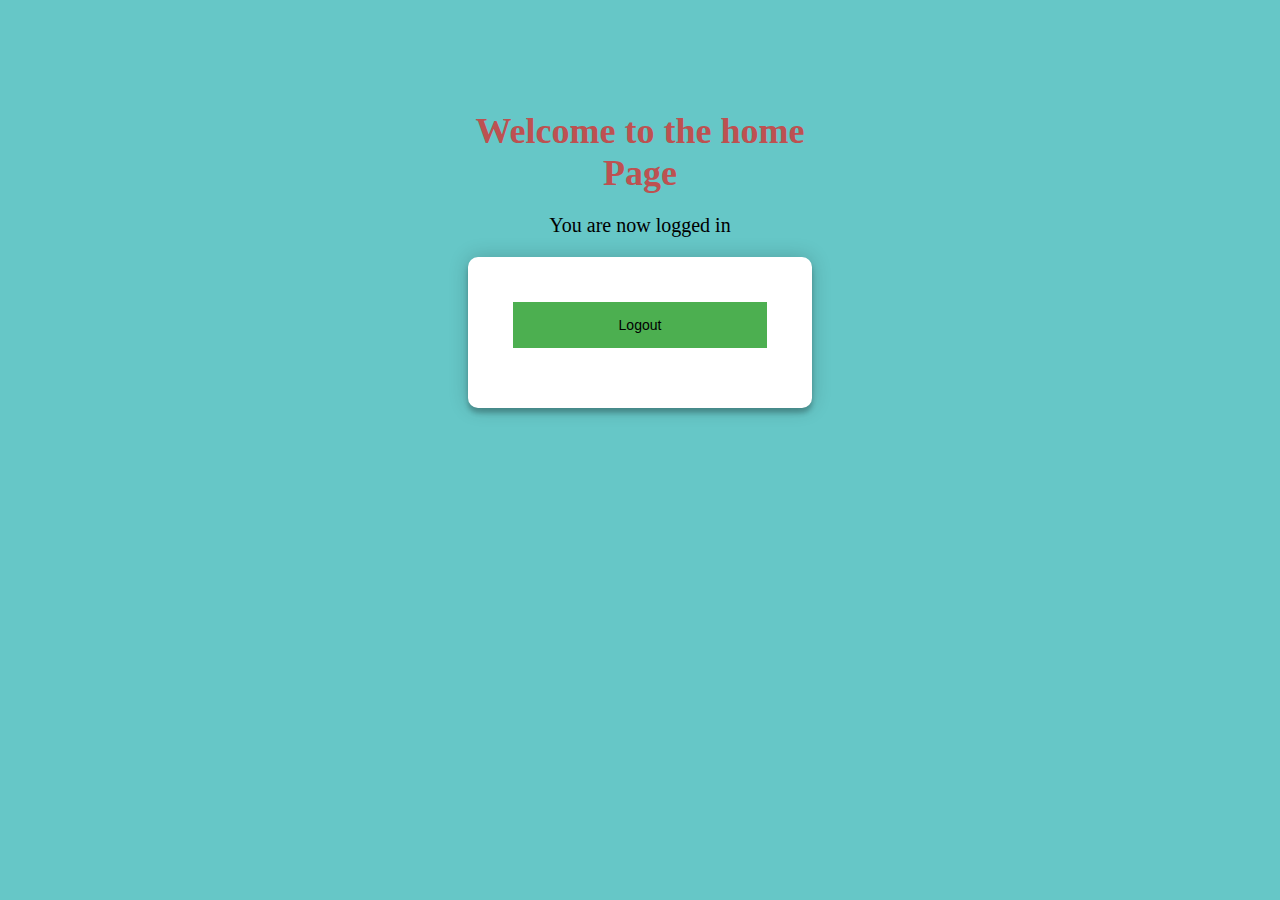
<file: home.html>
<doctype html>
<html class = "home-page">
    <head>
        <title>Home Page</title>
    </head>
    <body>
        <script src="Script.js"></script>
        <link rel="stylesheet" href="homestyle.css">
        <h1 class="head">Welcome to the home Page</h1>
        <p class="paragraph">You are now logged in</p>
        <form class = "logout_form">
            <input id="logout-button" type="submit" value="Logout">
        </form>
    </body>
</html>
</file>
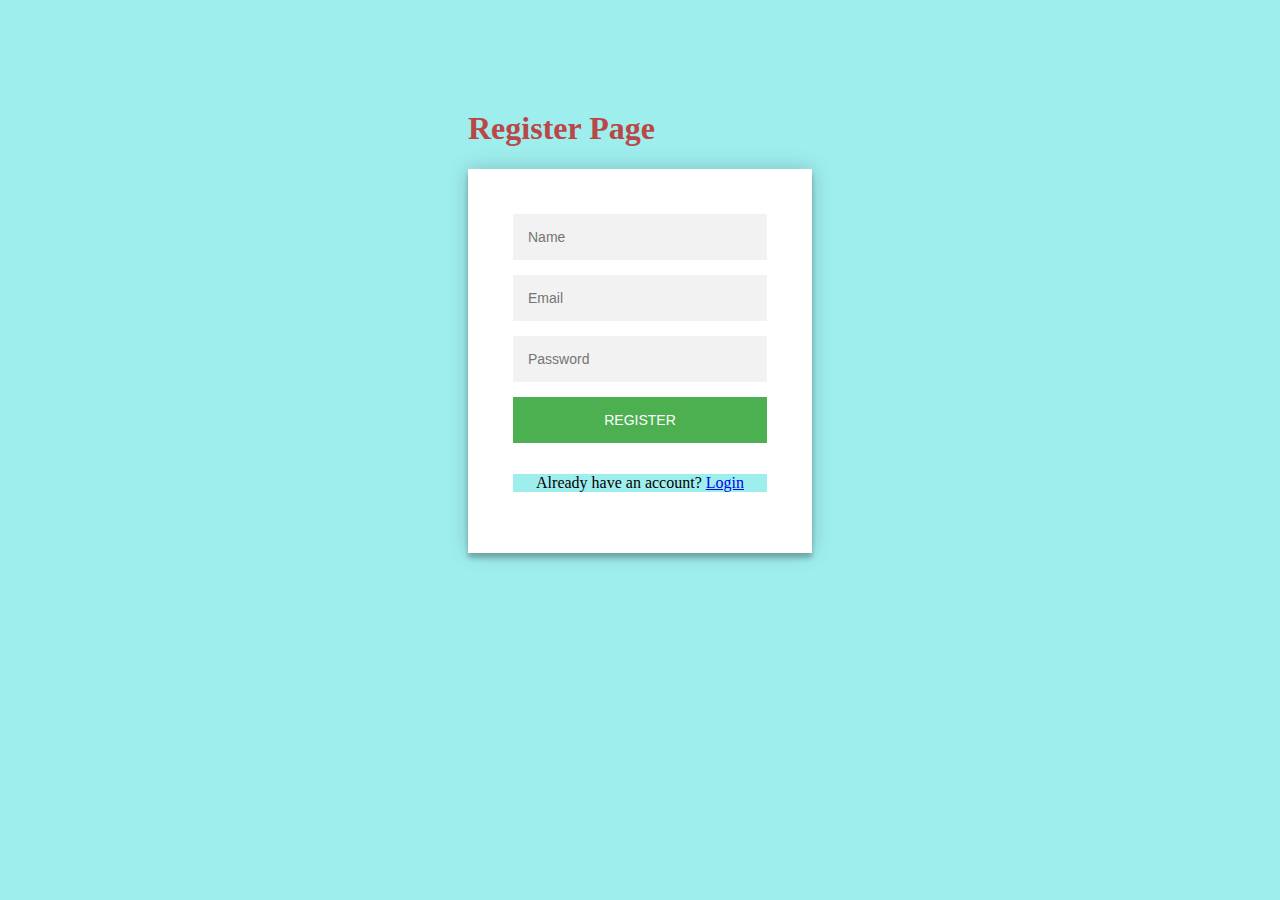
<file: Register.html>
<doctype html>
    <html class="register_page">
        <head>
            <title>
                <h1>Register Page</h1>
            </title>
        </head>
        <body>
            <link rel="stylesheet" href="Register.css">
            <h1>Register Page</h1>
            <form id="register_form">
                <input type="text" name="name" placeholder="Name" required>
                <input type="email" name="email" placeholder="Email" required>
                <input type="password" name="password" placeholder="Password" required>
                <input type="submit" value="Register">
                <p>Already have an account? <a href="Index.html">Login</a></p>
            </form>
            <script src="Script.js"></script>
        </body>
    </html>
</file>
<file: homestyle.css>
*{
  box-sizing: border-box;
  font-family: "Satisfy", cursive;
}
.home-page {
  width: 360px;
  padding: 8% 0 0;
  margin: auto;
  background-color:rgb(102, 199, 199);
}
.head{
    font-size: 36px;
    color:rgb(189, 81, 81);
    font-weight: bold;
    text-align: center;
    margin-bottom: 20px;
}
.paragraph{
    font-size: 20px;
    color: #000000;
    text-align: center;
    margin-bottom: 20px;
}
.logout_form {
  position: relative;
  border-radius: 10px;
  z-index: 1;
  background: #FFFFFF;
  max-width: 360px;
  margin: 0 auto 100px;
  padding: 45px;
  text-align: center;
  box-shadow: 0 0 20px 0 rgba(0, 0, 0, 0.2), 0 5px 5px 0 rgba(0, 0, 0, 0.24);
}
.logout_form input {
  font-family: "Roboto", sans-serif;
  outline: 0;
  background: #4CAF50;
  width: 100%;
  border: 0;
  margin: 0 0 15px;
  padding: 15px;
  box-sizing: border-box;
  font-size: 14px;
}
</file>
<file: Register.css>
*{
    box-sizing: border-box;
    font-family: "Satisfy", cursive;
    background-color: rgb(159, 238, 238);
}
.register_page{
    width: 360px;
    padding: 8% 0 0;
    margin: auto;
}
h1{
    color:rgb(186, 71, 71);
}
#register_form {
    position: relative;
    z-index: 1;
    background: #FFFFFF;
    max-width: 360px;
    margin: 0 auto 100px;
    padding: 45px;
    text-align: center;
    box-shadow: 0 0 20px 0 rgba(0, 0, 0, 0.2), 0 5px 5px 0 rgba(0, 0, 0, 0.24);
}
#register_form input {
    font-family: "Roboto", sans-serif;
    outline: 0;
    background: #f2f2f2;
    width: 100%;
    border: 0;
    margin: 0 0 15px;
    padding: 15px;
    box-sizing: border-box;
    font-size: 14px;
}
#register_form input[type="text"]:focus,.form input[type="text"]:focus {
    background: #e6e6e6;
}
#register_form input[type="email"]:focus,.form input[type="email"]:focus {
    background: #e6e6e6;
}
#register_form input[type="password"]:focus,.form input[type="password"]:focus {
    background: #e6e6e6;
}
#register_form input[type="submit"] {
    font-family: "Roboto", sans-serif;
    text-transform: uppercase;
    outline: 0;
    background: #4CAF50;
    width: 100%;
    border: 0;
    padding: 15px;
    color: #FFFFFF;
    font-size: 14px;
    -webkit-transition: all 0.3s ease;
    transition: all 0.3s ease;
    cursor: pointer;
}
#register_form input[type="submit"]:hover,.form input[type="submit"]:active,.form input[type="submit"]:focus {
    background: #43A047;
}
#login_form input[type="submit"]:active {
    background: #255526;
}
</file>
